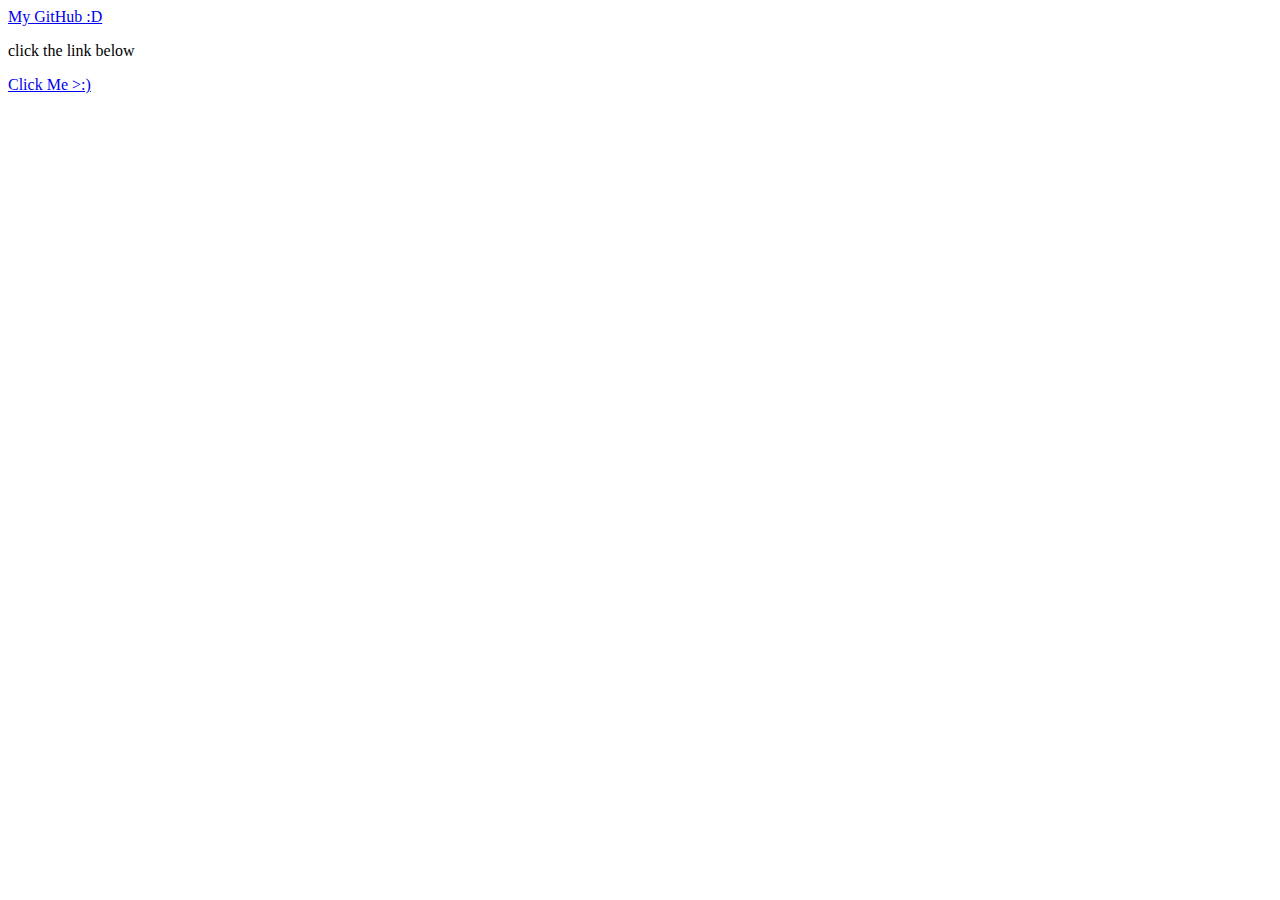
<file: website.html>
<!DOCTYPE html>
<html>
<body>

<a href="https://github.com/ChainChomp5040">My GitHub :D</a>
<p>click the link below</p>
<a href="https://www.youtube.com/watch?v=dQw4w9WgXcQ">Click Me >:)</a>

</body>
</html>
</file>
